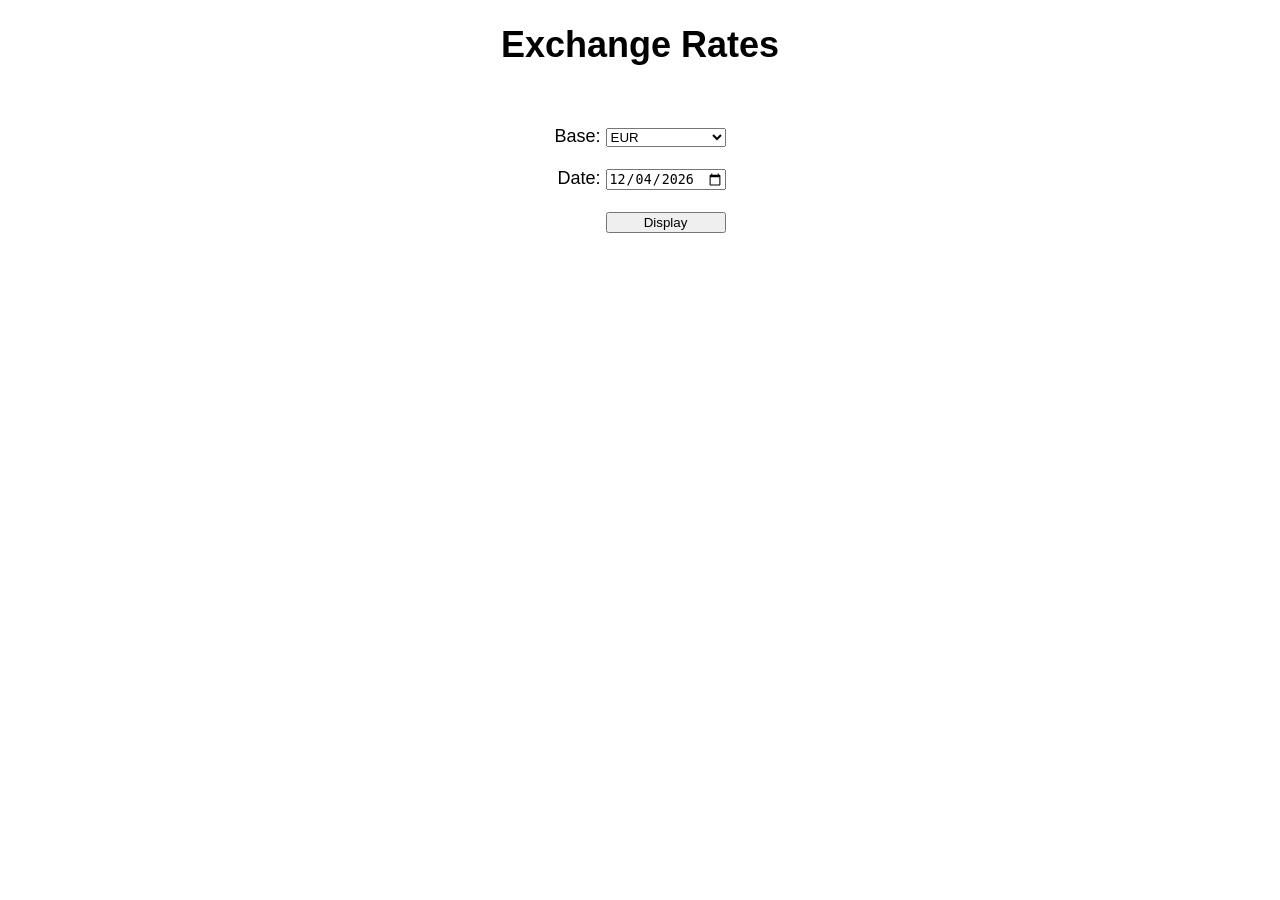
<file: index.html>
<!DOCTYPE html>
<html>
    <head>
        <meta charset="utf-8">
        <meta http-equiv="X-UA-Compatible" content="IE=edge">
        <title>Barclay's Currency Converter</title>
        <meta name="viewport" content="width=device-width, initial-scale=1">
        <link rel="stylesheet" href="style.css">
    </head>
    <body>
        <h1>Exchange Rates</h1>
        
        <div class="container" id='container'></div>

        <script src="index.js"></script>
        <script src="form.js"></script>
        <script src="currency.js"></script>
        <script src="table.js"></script>
    </body>
</html>
</file>
<file: style.css>
* {
    box-sizing: border-box;
}

html {
    font-family: sans-serif;
    font-size: 15px;
}

h1 {
    text-align: center;
}

.container {
    margin: 0 auto;
    display: flex;
    flex-direction: column;
    align-items: center;
}

.form {
    margin: 2rem;
    text-align: end;
}

select {
    width: 120px;
}

input {
    width: 120px;
}

button {
    width: 120px;
}

table {
    margin: 2rem;
    border: 1px solid black;
    border-spacing: 0;
    width: 80%;
    padding: 0;
}

th {
    border-right: 1px solid black;
}

th:last-child {
    border-right: none;
}

td {
    border-right: 1px solid black;
}

td:last-child {
    border-right: none;
}

table tr:nth-child(even) {
    background-color: #eee;
}

table tr:nth-child(odd) {
    background-color: #fff;
}

table th {
    background-color: #ccc;
}

tr.base {
    color: red;
}

.currency-th {
    display: flex;
    justify-content: space-around;
}

.arrows {
    font-size: 0.5rem;
    border: none;
    background: none;
    width: initial;
    height: initial;
    padding: 0;
    display: flex;
    flex-direction: column;
}

.buy {
    text-align: end;
}

.sell {
    text-align: end;
}

@media only screen and (min-width: 768px) {
    html {
        font-size: 18px;
    }
    
    .container {
        flex-direction: row;
        justify-content: center;
        align-items: flex-start;
    }

    table {
        width: 40%;
    }
}
</file>
